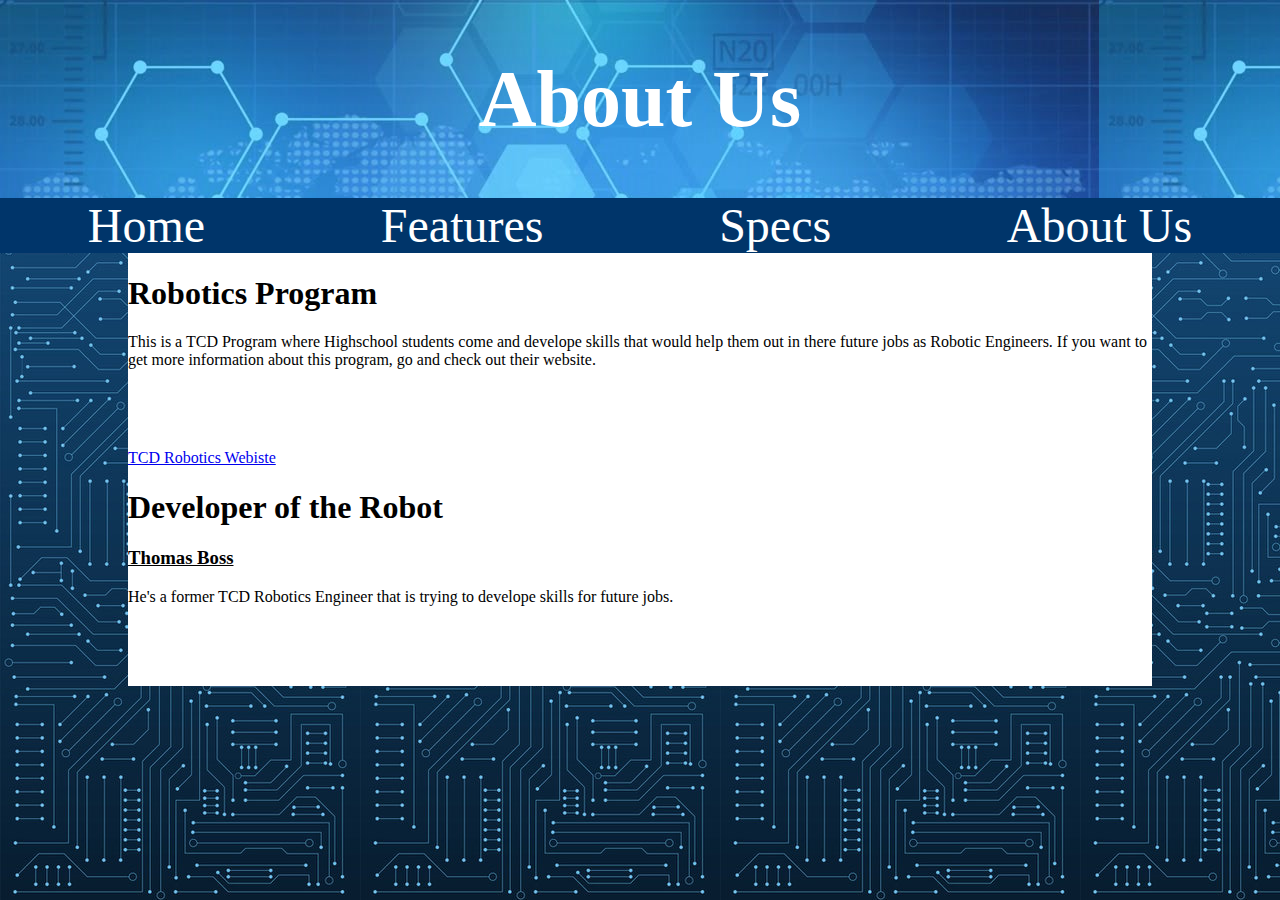
<file: base_code/aboutus.html>
<!DOCTYPE html>
<html lang="en">
<head>
    <meta charset="UTF-8">
    <meta name="viewport" content="width=device-width, initial-scale=1.0">
    <title>Features</title>
   <link rel="stylesheet" href="main.css">
</head>
<body>
  <header>
    <h1>About Us</h1>
  </header>
  <nav class="nav_bar">
    <a class = "nav_buttons" href="home.html">Home</a>
    <a class = "nav_buttons" href="features.html">Features</a>
    <a class = "nav_buttons" href="specs.html">Specs</a>
    <a class = "nav_buttons" href="aboutus.html">About Us</a>
  </nav>
  <main>
      <h1>Robotics Program</h1>
    <p>This is a TCD Program where Highschool students come and develope skills that would help them out in there future jobs as Robotic Engineers. If you want to get more information about this program, go and check out their website.</p>
    <a href="https://www.tcdupage.org/apps/pages/index.jsp?uREC_ID=3799679&type=d&pREC_ID=2453545">TCD Robotics Webiste</a>
      <h1>Developer of the Robot</h1>
      <h3 class="underline">Thomas Boss</h3>
      <p>He's a former TCD Robotics Engineer that is trying to develope skills for future jobs.</p>
  </main>
</body>
</file>
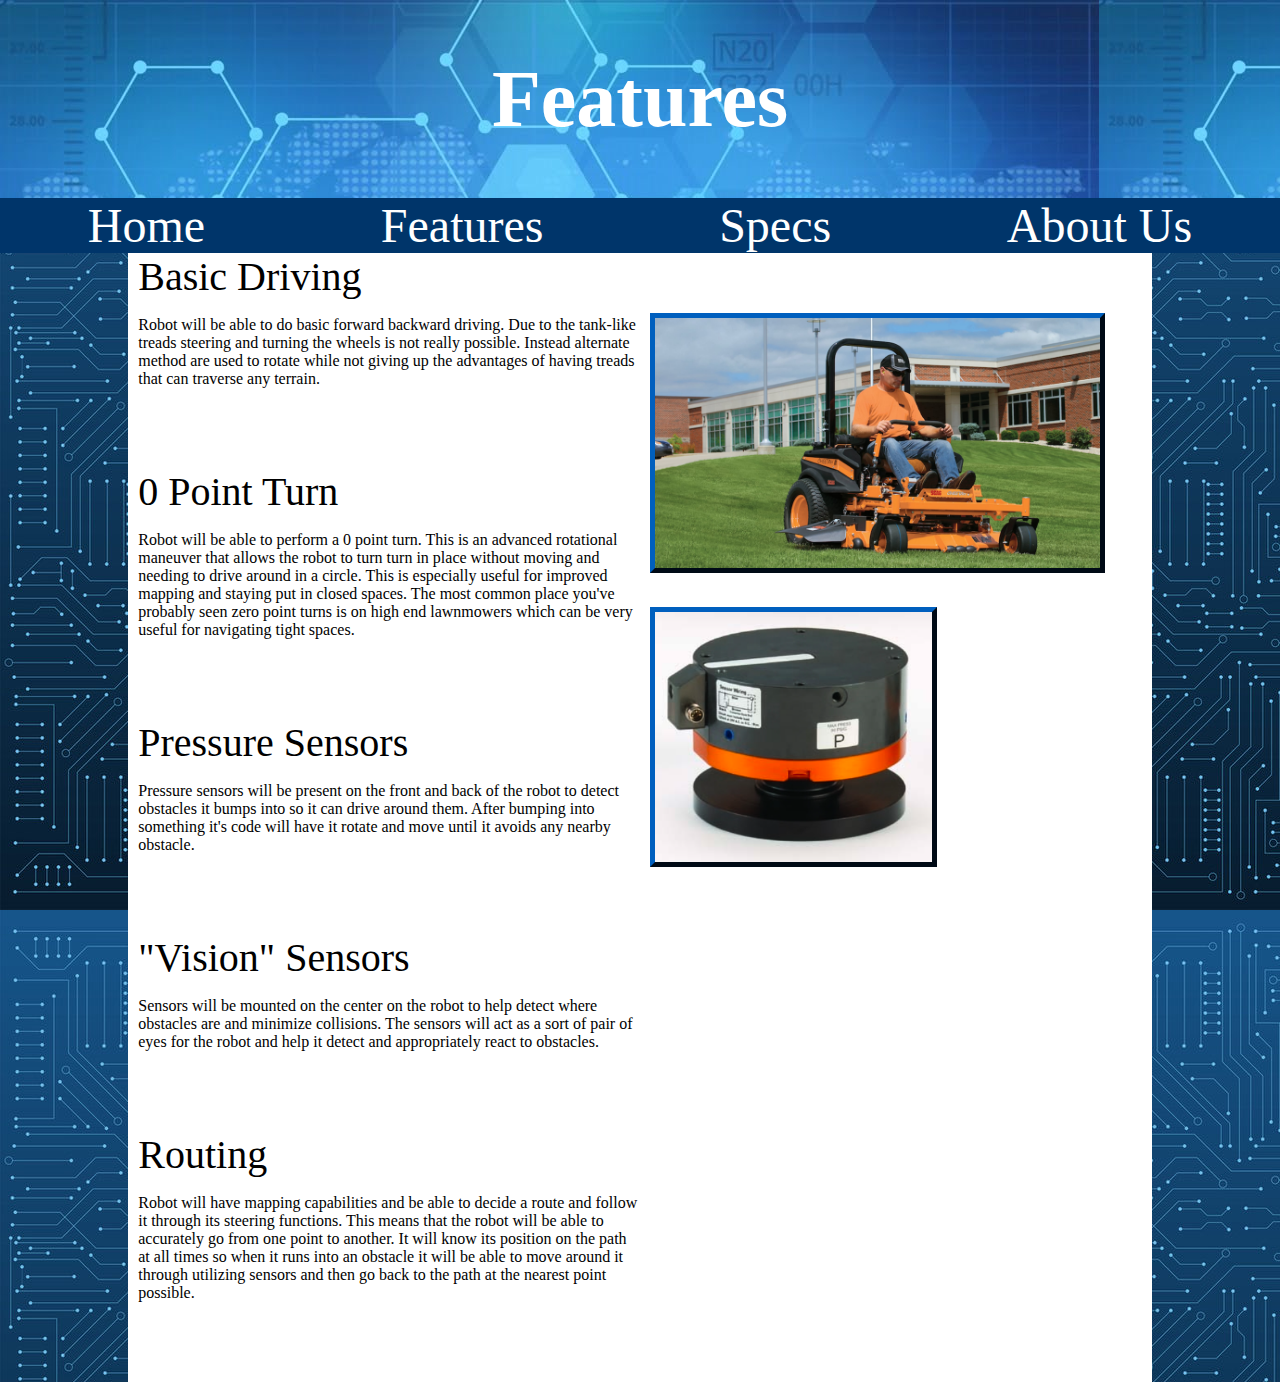
<file: base_code/features.html>
<!DOCTYPE html>
<html lang="en">
<head>
    <meta charset="UTF-8">
    <meta name="viewport" content="width=device-width, initial-scale=1.0">
    <title>Features</title>
   <link rel="stylesheet" href="main.css">
</head>
<body>
  <header>
    <h1>Features</h1>
  </header>
  <nav class="nav_bar">
    <a class = "nav_buttons" href="home.html">Home</a>
    <a class = "nav_buttons" href="features.html">Features</a>
    <a class = "nav_buttons" href="specs.html">Specs</a>
    <a class = "nav_buttons" href="aboutus.html">About Us</a>
  </nav>
  <main>
    <div class = "left">
      <div class = "heading">Basic Driving</div>
      <p>Robot will be able to do basic forward backward driving. Due to the tank-like treads steering and turning the wheels is not really possible. Instead alternate method are used to rotate while not giving up the advantages of having treads that can traverse any terrain.</p>
      <div class = "heading">0 Point Turn</div>
      <p>Robot will be able to perform a 0 point turn. This is an advanced rotational maneuver that allows the robot to turn turn in place without moving and needing to drive around in a circle. This is especially useful for improved mapping and staying put in closed spaces. 
          The most common place you've probably seen zero point turns is on high end lawnmowers which can be very useful for navigating tight spaces.</p>
      <div class = "heading">Pressure Sensors</div>
        <p>Pressure sensors will be present on the front and back of the robot to detect obstacles it bumps into so it can drive around them. After bumping into something it's code will have it rotate and move until it avoids any nearby obstacle.</p>
      <div class = "heading">"Vision" Sensors</div>
        <p>Sensors will be mounted on the center on the robot to help detect where obstacles are and minimize collisions. The sensors will act as a sort of pair of eyes for the robot and help it detect and appropriately react to obstacles.</p>
      <div class = "heading">Routing</div>
        <p>Robot will have mapping capabilities and be able to decide a route and follow it through its steering functions. This means that the robot will be able to accurately go from one point to another. It will know its position on the path at all times so when it runs into
        an obstacle it will be able to move around it through utilizing sensors and then go back to the path at the nearest point possible.</p>
    </div>
    <div class = "right">
      <img class = "extra-margin" src = "https://eme1102.github.io/Robotics-WEB/images/0-turn-mower.jpg">
      <img class = "extra-margin-half" src = "https://eme1102.github.io/Robotics-WEB/images/collision_sensor.png">
    </div>
  </main>
</body>
</file>
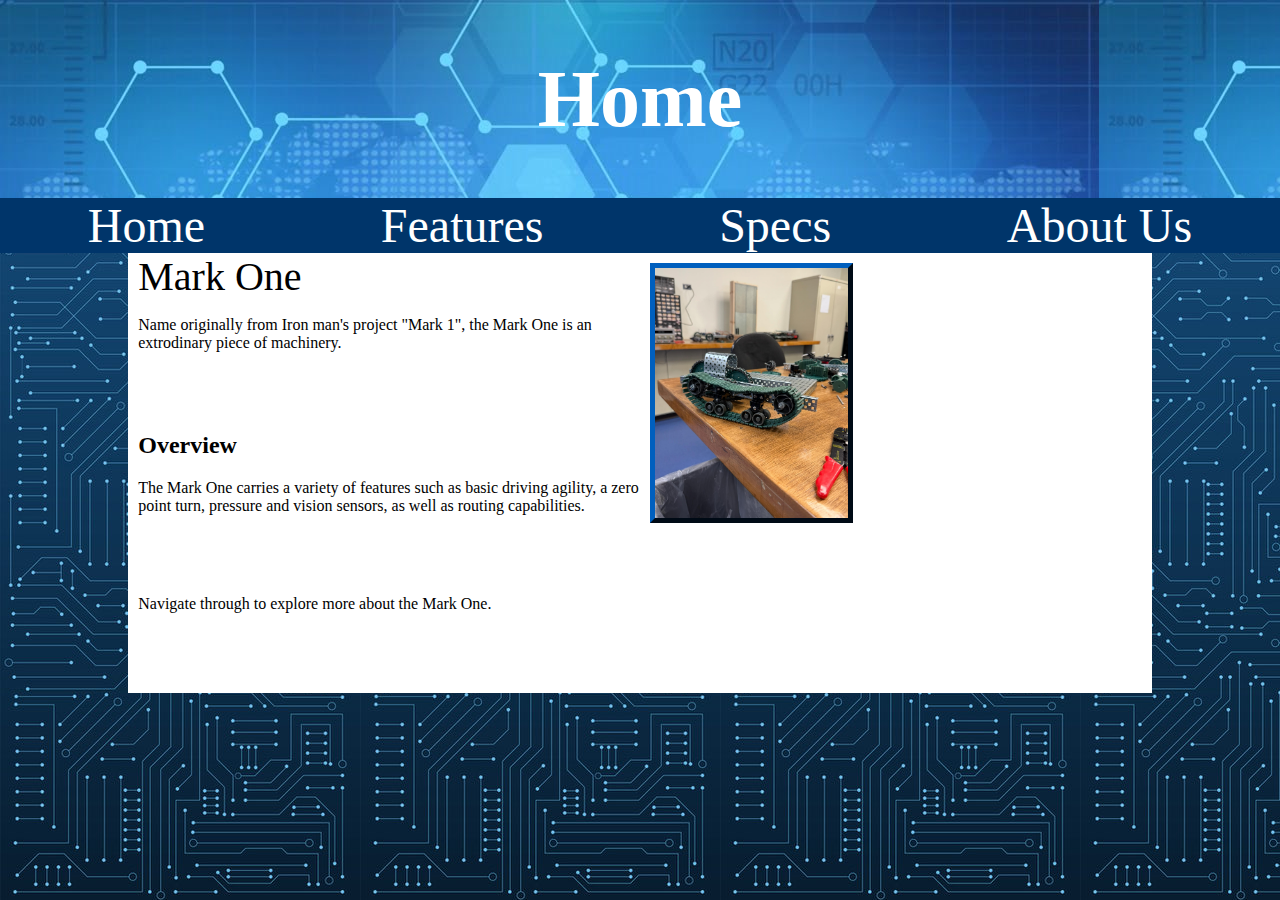
<file: base_code/home.html>
<!DOCTYPE html>
<html lang="en">
<head>
    <meta charset="UTF-8">
    <meta name="viewport" content="width=device-width, initial-scale=1.0">
    <title>Features</title>
   <link rel="stylesheet" href="main.css">
</head>
<body>
  <header>
    <h1>Home</h1>
  </header>
  <nav class="nav_bar">
    <a class = "nav_buttons" href="home.html">Home</a>
    <a class = "nav_buttons" href="features.html">Features</a>
    <a class = "nav_buttons" href="specs.html">Specs</a>
    <a class = "nav_buttons" href="aboutus.html">About Us</a>
  </nav>
  <main>
    <div class= "left">
        <div class= "heading"> Mark One </div>
          <p>Name originally from Iron man's project "Mark 1", the Mark One is an extrodinary piece of machinery.</p>
        <h2>Overview</h2>
        <p>The Mark One carries a variety of features such as basic driving agility, a zero point turn, pressure and vision sensors, as well as routing capabilities.</p>
        <p>Navigate through to explore more about the Mark One.</p>
     </div>
     <div class= "right">
        <img class src = "https://eme1102.github.io/Robotics-WEB/images/robot.jpg">
     </div>
  </main>

</body>
</file>
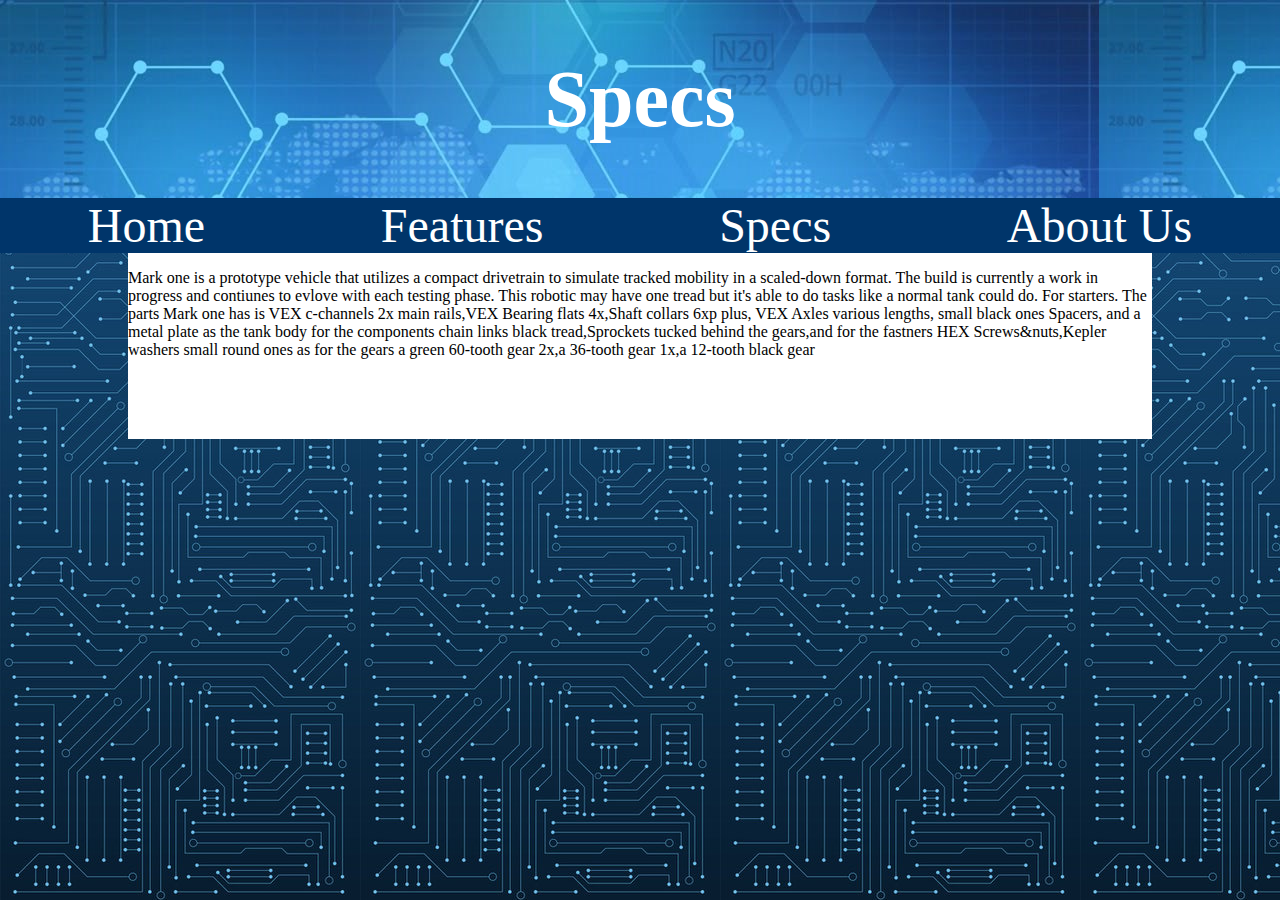
<file: base_code/specs.html>
<!DOCTYPE html>
<html lang="en">
<head>
    <meta charset="UTF-8">
    <meta name="viewport" content="width=device-width, initial-scale=1.0">
    <title>Features</title>
   <link rel="stylesheet" href="main.css">
</head>
<body>
  <header>
    <h1>Specs</h1>
  </header>
  <nav class="nav_bar">
    <a class = "nav_buttons" href="home.html">Home</a>
    <a class = "nav_buttons" href="features.html">Features</a>
    <a class = "nav_buttons" href="specs.html">Specs</a>
    <a class = "nav_buttons" href="aboutus.html">About Us</a>
  </nav>
  <main>
    <p>Mark one is a prototype vehicle that utilizes a compact drivetrain to simulate
    tracked mobility in a scaled-down format. The build is currently a work in progress and 
    contiunes to evlove with each testing phase. This robotic may have one tread but it's able to do tasks like a normal tank could do. For starters. The parts 
    Mark one has is VEX c-channels 2x main rails,VEX Bearing flats 4x,Shaft collars 6xp plus, VEX Axles various lengths, small black ones Spacers, and a metal plate
    as the tank body for the components chain links black tread,Sprockets tucked behind the gears,and for the fastners HEX Screws&nuts,Kepler washers small round ones
    as for the gears a green 60-tooth gear 2x,a 36-tooth gear 1x,a 12-tooth black gear</p>
  </main>
</body>
</file>
<file: base_code/main.css>
body{
  background-image: url(https://eme1102.github.io/Robotics-WEB/images/website_background.jpg);
}
header{
  background-image: url(https://eme1102.github.io/Robotics-WEB/images/header_background.jpg);
  text-align: center;
  font-size: 40px;
  color:white;
  overflow: hidden;
}
.underline {
    text-decoration: underline;
  }

.nav_bar{
  display: grid;
  grid-template-columns: auto auto auto auto;
  color: white;
  background-color: #00356a;
  overflow: hidden;
  justify-items: center;
}

@media (max-width: 768px){
  .nav_buttons{
    font-size: 20px;
    color:white;
    text-decoration: none;
  }
}
@media (min-width: 769px){
  .nav_buttons{
    font-size: 48px;
    color:white;
    text-decoration: none;
  }
}
.nav_buttons:hover{
  color:#bbbbbb
}
.nav_buttons:: hover{
    filter: brightness(110%);
}
@media (max-width: 768px){
  main{
    background-color: white;
    font-weight: 200;
    overflow: hidden;
  }
  .heading{
    font-size: 20px;
    color: black;
  }
  main p {
    color: black;
    font-size: 12px; 
    margin-bottom: 80px;
  }
}
@media (min-width: 769px){
  main{
    background-color: white;
    width: 80%;
    margin-left: auto;
    margin-right: auto;
    font-weight: 200;
    overflow: hidden;
  }
  .heading{
    font-size: 40px;
    color: black;
  }
  main p {
    color: black;
    font-size: 16px; 
    margin-bottom: 80px;
  }
}

body{
  margin: 0;
}
.left{
  float: left;
  width: 49%;
  margin-left: 1%;
}
.right{
  float: right;
  width: 48%;
  margin-left: 1%;
  margin-right: 1%;
}
@media (max-width: 768px){
  img.extra-margin{
    margin-top: 240px;
  }
  img.extra-margin-half{
    margin-top: 120px;
  }
}
@media (min-width: 769px){
  img.extra-margin{
    margin-top: 60px;
  }
  img.extra-margin-half{
    margin-top: 30px;
  }
}
img {
  margin-top: 10px;
  margin-left: auto;
  margin-right: auto;
  border: 5px outset #00356a;
  max-height: 250px;
  max-width: 96%;
}
</file>
